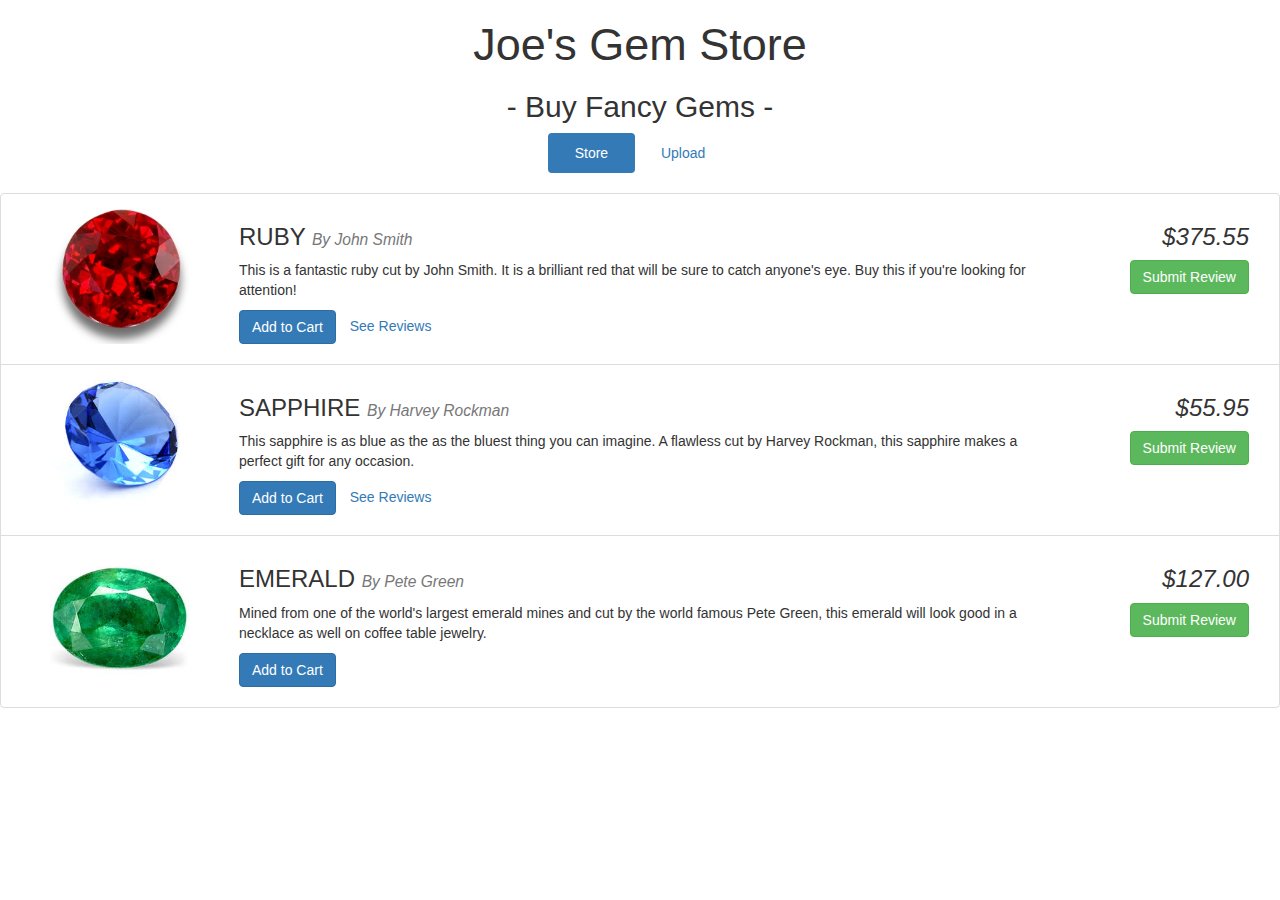
<file: html/index.html>
<!DOCTYPE html>
<html ng-app="store">
  <head>
    <link rel="stylesheet" type="text/css" href="../css/bootstrap.min.css" />
    <link rel="stylesheet" type="text/css" href="../css/store.css" />
  </head>
  <body ng-controller="StoreController as store">
    <div class="container-fluid" ng-controller="PanelController as panel">
      <div class="row">
        <div class="col-md-12 text-center">
          <h1>Joe's Gem Store</h1>
          <h2> - Buy Fancy Gems - </h2>
        </div>
        <div class="col-md-2 col-md-offset-5">
          <ul class="nav nav-pills nav-justified" ng-init="tab = 1">
            <li ng-class="{ active: panel.isSelected(1) }"><a href ng-click="panel.selectTab(1)">Store</a></li>
            <li ng-class="{ active: panel.isSelected(2) }"><a href ng-click="panel.selectTab(2)">Upload</a></li>
          </ul>
        </div>
      </div>
      <div class="row" ng-show="panel.isSelected(1)">
        <product-list></product-list>
      </div>
      <div class="row" ng-show="panel.isSelected(2)">
        <upload-product></upload-product>
      </div>
    </div>
    <script type="text/javascript" src="../js/jquery-1.10.1.min.js"></script>
    <script type="text/javascript" src="../js/bootstrap.min.js"></script>
    <script type="text/javascript" src="../js/angular.min.js"></script>
    <script type="text/javascript" src="../js/ngStorage.min.js"></script>
    <script type="text/javascript" src="../js/app.js"></script>
    <script type="text/javascript" src="../js/script.js"></script>
  </body>
</html>
</file>
<file: css/store.css>
p, .review {
  font-weight: 200;
}

.review, .limit {
  margin-left: 10px;
}

.reviewList {
  margin-top: 10px;
}

.stars5 {
  width: 100px;
}

.stars4 {
  width: 80px;
}

.stars3 {
  width: 60px;
}

.stars2 {
  width: 40px;
}

.stars1 {
  width: 20px;
}

h1 {
  font-size:45px;
  font-weight:500;
}

li {
  overflow: auto;
}

.item {
  padding-bottom: 20px;
}

img {
  width: 140px;
}

.no-left-padding {
  padding-left: 0;
}

.no-right-padding {
  padding-right: 0;
}

.extra-right-padding {
  padding-right: 30px;
}

.row {
  margin-bottom: 20px;
}

submit-review {
  height: 0;
}

textarea {
  resize:none;
}

.ng-dirty.ng-invalid {
  border-color: #e34338;
}

.ng-dirty.ng-valid {
  border-color: #6ed870;
}

.disabled {
  margin-left: 0 !important;
}

textarea {
  resize: vertical;
}
</file>
